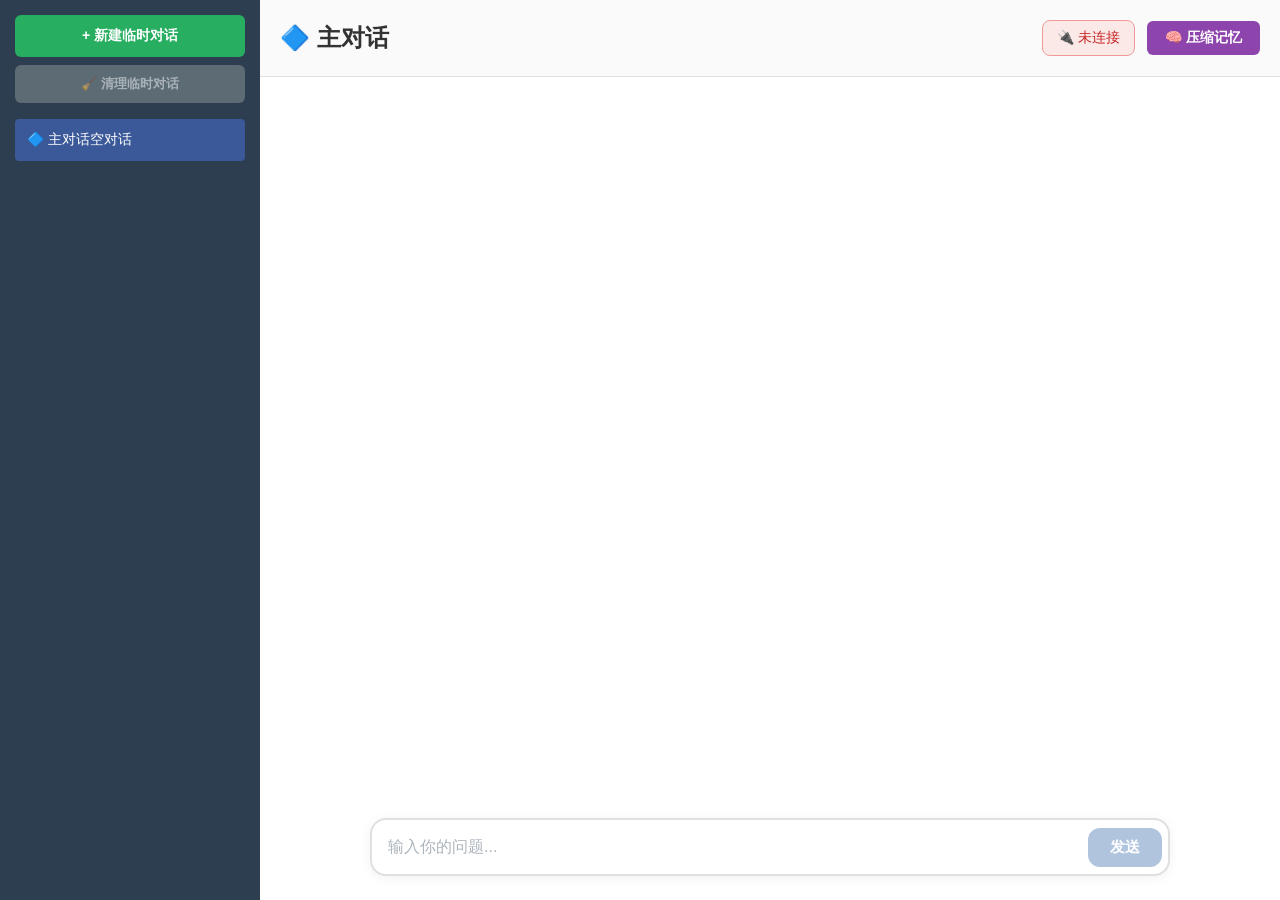
<file: webui_resource/index.html>
<!DOCTYPE html>
<html lang="zh-CN">
<head>
    <meta charset="UTF-8">
    <meta name="viewport" content="width=device-width, initial-scale=1.0">
    <title>LLM Chat UI</title>
    <link rel="stylesheet" href="style.css">
</head>
<body>
    <div class="app-container">
        <aside class="sidebar">
            <div class="sidebar-actions">
                <button id="new-chat-btn" class="primary-btn">+ 新建临时对话</button>
                <button id="clean-temp-btn" class="secondary-btn" disabled>🧹 清理临时对话</button>
            </div>
            <div class="chat-list-container">
                <ul id="chat-list">
                    </ul>
            </div>
        </aside>

        <main class="chat-area">
            <div id="chat-header" class="chat-header">
                <h2 id="current-session-title">⭐ 主对话</h2>
                <div class="chat-header-actions">
                    <button id="connection-toggle-btn" class="connection-toggle-btn" title="控制当前会话的SSE连接">🔗 已连接</button>
                    <button id="compact-btn" class="compact-trigger-btn" title="压缩当前主会话的记忆">🧠 压缩记忆</button>
                </div>
            </div>
            
            <div id="compact-panel" class="compact-panel">
                <div class="compact-panel-header">
                    <span>🧠 记忆压缩</span>
                    <span id="compact-status" class="compact-status">等待中...</span>
                </div>
                <div id="compact-content" class="compact-content"></div>
            </div>

            <div id="messages-container" class="messages-container">
                </div>

            <div class="input-area">
                <div class="input-area-container">
                    <div class="input-row">
                        <input type="text" id="message-input" placeholder="输入你的问题..." disabled autocomplete="off" data-lpignore="true">
                        <button id="send-btn" disabled>发送</button>
                    </div>
                    <div id="follow-up-hint" class="follow-up-hint"></div>
                </div>
            </div>
        </main>
    </div>

    <!-- JS 模块（按依赖顺序加载） -->
    <script src="js/config.js"></script>
    <script src="js/state.js"></script>
    <script src="js/utils.js"></script>
    <script src="js/message-bubble.js"></script>
    <script src="js/chat-list.js"></script>
    <script src="js/session-switch.js"></script>
    <script src="js/sse-client.js"></script>
    <script src="js/message-send.js"></script>
    <script src="js/compact.js"></script>
    <script src="js/ui.js"></script>
    <script src="js/main.js"></script>
</body>
</html>
</file>
<file: webui_resource/style.css>
/* ============================================
   1. CSS 变量 & 全局重置
   ============================================ */
:root {
    /* 页面背景 */
    --color-bg-page: #f4f7f6;
    --color-bg-chat: #fff;

    /* 侧边栏 */
    --color-sidebar-bg: #2c3e50;
    --color-sidebar-item: #34495e;
    --color-sidebar-active: #3b5998;
    --color-sidebar-text: #fff;

    /* 主色调（user气泡 / 发送按钮 / 焦点） */
    --color-primary: #007bff;
    --color-primary-hover: #0056b3;
    --color-primary-disabled: #b0c4de;

    /* 功能按钮色 */
    --color-success: #27ae60;
    --color-success-hover: #2ecc71;
    --color-warning: #e67e22;
    --color-warning-hover: #f39c12;
    --color-purple: #8e44ad;
    --color-purple-hover: #a569bd;
    --color-disabled: #7f8c8d;

    /* assistant 气泡 */
    --color-assistant-bg: #e9ecef;
    --color-assistant-text: #333;
    --color-user-text: #fff;

    /* 时间戳 */
    --color-timestamp: #6c757d;

    /* tool 气泡 */
    --color-tool-bg: #f8f7ff;
    --color-tool-border: #e6e1f5;
    --color-tool-hover-border: #c9bcf5;
    --color-tool-summary: #4a3f9a;
    --color-tool-arrow: #6c5ce7;

    /* 终端输出 */
    --color-terminal-bg: #1e2630;
    --color-terminal-text: #c8d6e5;
    --color-terminal-input-bg: #252f3d;
    --color-terminal-input-border: #576574;

    /* 边框与分割线 */
    --color-border-light: #e0e0e0;
    --color-header-bg: #fafafa;

    /* 输入框 */
    --color-input-focus-shadow: rgba(0, 123, 255, 0.15);

    /* 压缩面板 */
    --color-compact-bg: #fdf2f8;
    --color-compact-header: #6c3483;
    --color-compact-border: #8e44ad;

    /* 连接状态按钮 */
    --color-connected-bg: #e8f5e9;
    --color-connected-text: #2e7d32;
    --color-connected-border: #a5d6a7;
    --color-disconnected-bg: #fbe9e7;
    --color-disconnected-text: #c62828;
    --color-disconnected-border: #ef9a9a;

    /* 阴影 */
    --shadow-card: 0 2px 12px rgba(0, 0, 0, 0.06);
    --shadow-tool: 0 1px 3px rgba(139, 92, 246, 0.08);
    --shadow-tool-hover: 0 2px 10px rgba(139, 92, 246, 0.15);

    /* 圆角 */
    --radius-sm: 4px;
    --radius-md: 6px;
    --radius-lg: 8px;
    --radius-xl: 12px;
    --radius-input: 16px;

    /* 过渡 */
    --transition-fast: 0.2s;
    --transition-normal: 0.3s;
}

* {
    box-sizing: border-box;
    margin: 0;
    padding: 0;
    font-family: 'Segoe UI', Tahoma, Geneva, Verdana, sans-serif;
}

body {
    background-color: var(--color-bg-page);
    height: 100vh;
    display: flex;
    overflow: hidden;
}

/* ============================================
   2. 页面布局
   ============================================ */
.app-container {
    display: flex;
    width: 100%;
    height: 100%;
}

/* ============================================
   3. 侧边栏
   ============================================ */
.sidebar {
    width: 260px;
    min-width: 260px;
    max-width: 260px;
    background-color: var(--color-sidebar-bg);
    color: var(--color-sidebar-text);
    display: flex;
    flex-direction: column;
    padding: 15px;
}

/* --- 侧边栏操作按钮 --- */
.sidebar-actions {
    display: flex;
    flex-direction: column;
    gap: 8px;
    margin-bottom: 16px;
    flex-shrink: 0;
}

.primary-btn {
    background-color: var(--color-success);
    color: white;
    border: none;
    padding: 12px;
    border-radius: var(--radius-md);
    cursor: pointer;
    font-size: 14px;
    font-weight: bold;
    transition: background var(--transition-normal);
    width: 100%;
}

.primary-btn:hover {
    background-color: var(--color-success-hover);
}

.secondary-btn {
    background-color: var(--color-warning);
    color: white;
    border: none;
    padding: 10px 12px;
    border-radius: var(--radius-md);
    cursor: pointer;
    font-size: 13px;
    font-weight: bold;
    transition: background var(--transition-normal);
    width: 100%;
}

.secondary-btn:hover:not(:disabled) {
    background-color: var(--color-warning-hover);
}

.secondary-btn:disabled {
    background-color: var(--color-disabled);
    cursor: not-allowed;
    opacity: 0.6;
}

/* --- 会话列表 --- */
.chat-list-container {
    flex: 1;
    overflow-y: auto;
}

#chat-list {
    list-style: none;
}

#chat-list li {
    padding: 12px;
    background-color: var(--color-sidebar-item);
    margin-bottom: 8px;
    border-radius: var(--radius-sm);
    cursor: pointer;
    font-size: 14px;
    transition: background var(--transition-fast);
    word-break: break-all;
}

#chat-list li:hover,
#chat-list li.active {
    background-color: var(--color-sidebar-active);
}

/* ============================================
   4. 聊天主区域
   ============================================ */
.chat-area {
    flex: 1;
    display: flex;
    flex-direction: column;
    background-color: var(--color-bg-chat);
    overflow: hidden;
}

.chat-header {
    padding: 20px;
    border-bottom: 1px solid var(--color-border-light);
    background-color: var(--color-header-bg);
    color: var(--color-assistant-text);
    display: flex;
    justify-content: space-between;
    align-items: center;
}

.chat-header-actions {
    display: flex;
    gap: 12px;
    align-items: center;
}

/* ============================================
   5. 消息气泡
   ============================================ */
.messages-container {
    flex: 1;
    padding: 20px;
    overflow-y: auto;
    display: flex;
    flex-direction: column;
    gap: 15px;
}

.message-bubble {
    max-width: 70%;
    padding: 12px 16px;
    border-radius: var(--radius-lg);
    line-height: 1.5;
    font-size: 15px;
    white-space: pre-wrap;
}

/* --- 时间戳 --- */
.msg-time {
    font-size: 11px;
    color: var(--color-timestamp);
    margin-bottom: 6px;
    -webkit-user-select: none;
    user-select: none;
    font-style: italic;
}

.message-bubble.user .msg-time {
    color: rgba(255, 255, 255, 0.7);
}

/* --- user 气泡 --- */
.message-bubble.user {
    align-self: flex-end;
    background-color: var(--color-primary);
    color: var(--color-user-text);
    border-bottom-right-radius: 0;
}

/* --- assistant 气泡 --- */
.message-bubble.assistant {
    align-self: flex-start;
    background-color: var(--color-assistant-bg);
    color: var(--color-assistant-text);
    border-bottom-left-radius: 0;
}

/* ============================================
   6. 工具调用气泡
   ============================================ */
.message-bubble.tool {
    align-self: flex-start;
    background-color: var(--color-tool-bg);
    color: var(--color-assistant-text);
    font-size: 13px;
    padding: 8px 14px;
    border: 1px solid var(--color-tool-border);
    border-radius: var(--radius-xl) var(--radius-xl) var(--radius-xl) var(--radius-sm);
    max-width: 86%;
    margin: 4px 0 4px 8px;
    box-shadow: var(--shadow-tool);
    white-space: normal;
    transition: box-shadow var(--transition-fast) ease;
}

.message-bubble.tool:hover {
    box-shadow: var(--shadow-tool-hover);
    border-color: var(--color-tool-hover-border);
}

.message-bubble.tool details {
    cursor: pointer;
    outline: none;
}

.message-bubble.tool summary {
    font-weight: 600;
    outline: none;
    -webkit-user-select: none;
    user-select: none;
    list-style: none;
    display: flex;
    align-items: center;
    gap: 6px;
    color: var(--color-tool-summary);
    font-size: 13px;
}

/* 自定义展开箭头 */
.message-bubble.tool summary::before {
    content: "▶";
    font-size: 10px;
    transition: transform var(--transition-fast);
    color: var(--color-tool-arrow);
    flex-shrink: 0;
}

.message-bubble.tool details[open] summary::before {
    transform: rotate(90deg);
}

/* tool 区域标签 */
.tool-section-label {
    font-size: 11px;
    font-weight: 600;
    color: #888;
    margin-top: 8px;
    margin-bottom: 3px;
    text-transform: uppercase;
    letter-spacing: 0.3px;
}

/* 终端输出块 */
.tool-output {
    margin: 4px 0 0 0;
    padding: 10px 12px;
    background-color: var(--color-terminal-bg);
    color: var(--color-terminal-text);
    border-radius: var(--radius-md);
    font-family: 'Consolas', 'Courier New', monospace;
    font-size: 12px;
    white-space: pre-wrap;
    word-break: break-word;
    max-height: 300px;
    overflow-y: auto;
    text-align: left;
    cursor: text;
    line-height: 1.45;
}

/* 输入参数变体 */
.tool-output.tool-input {
    background-color: var(--color-terminal-input-bg);
    border-left: 2px solid var(--color-terminal-input-border);
}

/* ============================================
   7. 输入区
   ============================================ */
.input-area {
    padding: 0 20px 16px 20px;
    border-top: none;
    display: flex;
    justify-content: center;
    background-color: transparent;
}

.input-area-container {
    width: 100%;
    max-width: 800px;
    display: flex;
    flex-direction: column;
    gap: 8px;
}

/* 追问提示 */
.follow-up-hint {
    font-size: 13px;
    color: var(--color-timestamp);
    text-align: center;
    min-height: 0;
    padding: 0;
    line-height: 1.6;
    opacity: 0;
    transition: opacity var(--transition-normal) ease;
}

/* 输入行 */
.input-row {
    display: flex;
    gap: 10px;
    align-items: center;
    background-color: var(--color-bg-chat);
    border: 2px solid var(--color-border-light);
    border-radius: var(--radius-input);
    padding: 6px 6px 6px 16px;
    box-shadow: var(--shadow-card);
    transition: border-color 0.25s ease, box-shadow 0.25s ease;
}

.input-row:focus-within {
    border-color: var(--color-primary);
    box-shadow: 0 4px 20px var(--color-input-focus-shadow);
}

#message-input {
    flex: 1;
    padding: 12px 0;
    border: none;
    border-radius: 0;
    font-size: 16px;
    outline: none;
    background: transparent;
    color: var(--color-assistant-text);
    -webkit-appearance: none;
    -moz-appearance: none;
    appearance: none;
}

#message-input::placeholder {
    color: #adb5bd;
}

#message-input:disabled {
    color: #999;
    cursor: not-allowed;
}

/* 隐藏浏览器原生清除按钮 */
#message-input::-webkit-search-cancel-button,
#message-input::-webkit-search-decoration,
#message-input::-webkit-search-results-decoration,
#message-input::-webkit-search-results-button,
#message-input::-webkit-clear-button,
#message-input::-webkit-inner-spin-button,
#message-input::-ms-clear,
#message-input::-ms-reveal {
    display: none !important;
    -webkit-appearance: none !important;
}

/* 发送按钮 */
#send-btn {
    padding: 10px 22px;
    background-color: var(--color-primary);
    color: white;
    border: none;
    border-radius: var(--radius-xl);
    font-size: 15px;
    font-weight: 600;
    cursor: pointer;
    transition: background var(--transition-fast), transform 0.15s;
    white-space: nowrap;
    flex-shrink: 0;
}

#send-btn:disabled {
    background-color: var(--color-primary-disabled);
    cursor: not-allowed;
    transform: none;
}

#send-btn:hover:not(:disabled) {
    background-color: var(--color-primary-hover);
    transform: scale(1.03);
}

#send-btn:active:not(:disabled) {
    transform: scale(0.97);
}

/* ============================================
   8. 连接状态按钮
   ============================================ */
.connection-toggle-btn {
    padding: 8px 14px;
    border: none;
    border-radius: var(--radius-lg);
    font-size: 14px;
    cursor: pointer;
    font-weight: 500;
    transition: all var(--transition-fast) ease;
    white-space: nowrap;
    /* JS 动态覆盖以下三属性 */
    background-color: var(--color-connected-bg);
    color: var(--color-connected-text);
    border: 1px solid var(--color-connected-border);
}

/* 备用类名：JS 使用内联样式，CSS 类名作为 fallback */
.connection-toggle-btn.connected {
    background: var(--color-connected-bg);
    color: var(--color-connected-text);
    border: 1px solid var(--color-connected-border);
}

.connection-toggle-btn.connected:hover {
    background: #c8e6c9;
    border-color: #66bb6a;
}

.connection-toggle-btn.disconnected {
    background: var(--color-disconnected-bg);
    color: var(--color-disconnected-text);
    border: 1px solid var(--color-disconnected-border);
}

.connection-toggle-btn.disconnected:hover {
    background: #ffcdd2;
    border-color: #e57373;
}

/* ============================================
   9. 压缩面板 & 压缩按钮
   ============================================ */
.compact-trigger-btn {
    background-color: var(--color-purple);
    color: white;
    border: none;
    padding: 8px 18px;
    border-radius: var(--radius-md);
    cursor: pointer;
    font-size: 14px;
    font-weight: bold;
    transition: background var(--transition-normal);
    white-space: nowrap;
}

.compact-trigger-btn:hover:not(:disabled) {
    background-color: var(--color-purple-hover);
}

.compact-trigger-btn:disabled {
    background-color: var(--color-disabled);
    cursor: not-allowed;
    opacity: 0.6;
}

.compact-panel {
    display: none;
    background-color: var(--color-compact-bg);
    border-bottom: 3px solid var(--color-compact-border);
    padding: 0;
    max-height: 0;
    overflow: hidden;
    transition: max-height 0.4s ease, padding 0.4s ease;
}

.compact-panel.open {
    display: block;
    max-height: 500px;
    padding: 12px 20px;
    overflow-y: auto;
}

.compact-panel-header {
    display: flex;
    justify-content: space-between;
    align-items: center;
    margin-bottom: 10px;
    font-weight: 600;
    color: var(--color-compact-header);
}

.compact-status {
    font-size: 13px;
    color: var(--color-warning);
    font-weight: 600;
}

.compact-status.done {
    color: var(--color-success);
}

.compact-status.error {
    color: #e74c3c;
}

.compact-content {
    font-size: 14px;
    line-height: 1.7;
    color: var(--color-assistant-text);
    white-space: pre-wrap;
    word-break: break-word;
    background: #fff;
    border: 1px solid #e8daef;
    border-radius: var(--radius-lg);
    padding: 14px;
    min-height: 40px;
}

.compact-content:empty::after {
    content: "压缩中，等待 AI 生成总结...";
    color: #999;
    font-style: italic;
}
</file>
